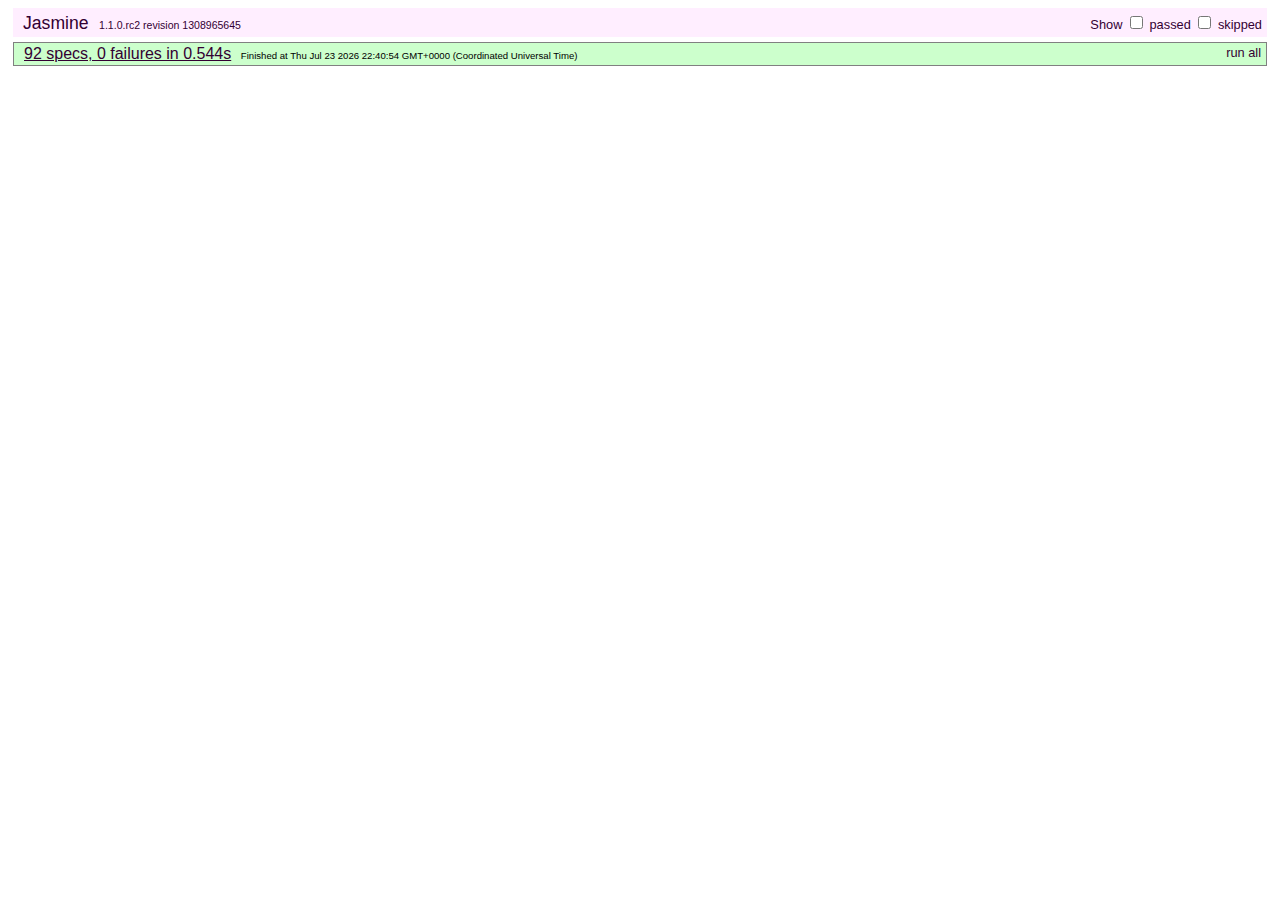
<file: quattro/test/index.html>
<!DOCTYPE HTML PUBLIC "-//W3C//DTD HTML 4.01 Transitional//EN"
  "http://www.w3.org/TR/html4/loose.dtd">
<html>
<head>
	<title>deck.js - Jasmine Test Runner</title>
	<link rel="stylesheet" type="text/css" href="lib/jasmine.css">
	<script type="text/javascript" src="../modernizr.custom.js"></script>
	<script type="text/javascript" src="lib/jasmine.js"></script>
	<script type="text/javascript" src="lib/jasmine-html.js"></script>
	<script src="../jquery-1.7.2.min.js"></script>
	<script type="text/javascript" src="lib/jasmine-jquery.js"></script>

	<!-- include source files here... -->
	<script type="text/javascript" src="../core/deck.core.js"></script>
	<script type="text/javascript" src="../extensions/hash/deck.hash.js"></script>
	<script type="text/javascript" src="../extensions/menu/deck.menu.js"></script>
	<script type="text/javascript" src="../extensions/goto/deck.goto.js"></script>
	<script type="text/javascript" src="../extensions/status/deck.status.js"></script>
	<script type="text/javascript" src="../extensions/navigation/deck.navigation.js"></script>
	<script type="text/javascript" src="../extensions/scale/deck.scale.js"></script>

	<!-- include spec files here... -->
	<script type="text/javascript" src="settings.js"></script>
	<script type="text/javascript" src="spec.core.js"></script>
	<script type="text/javascript" src="spec.menu.js"></script>
	<script type="text/javascript" src="spec.goto.js"></script>
	<script type="text/javascript" src="spec.navigation.js"></script>
	<script type="text/javascript" src="spec.hash.js"></script>
	<script type="text/javascript" src="spec.status.js"></script>
	<script type="text/javascript" src="spec.scale.js"></script>
</head>

<body>
<script type="text/javascript">
	jasmine.getEnv().addReporter(new jasmine.TrivialReporter());
	jasmine.getEnv().execute();
</script>
</body>
</html>
</file>
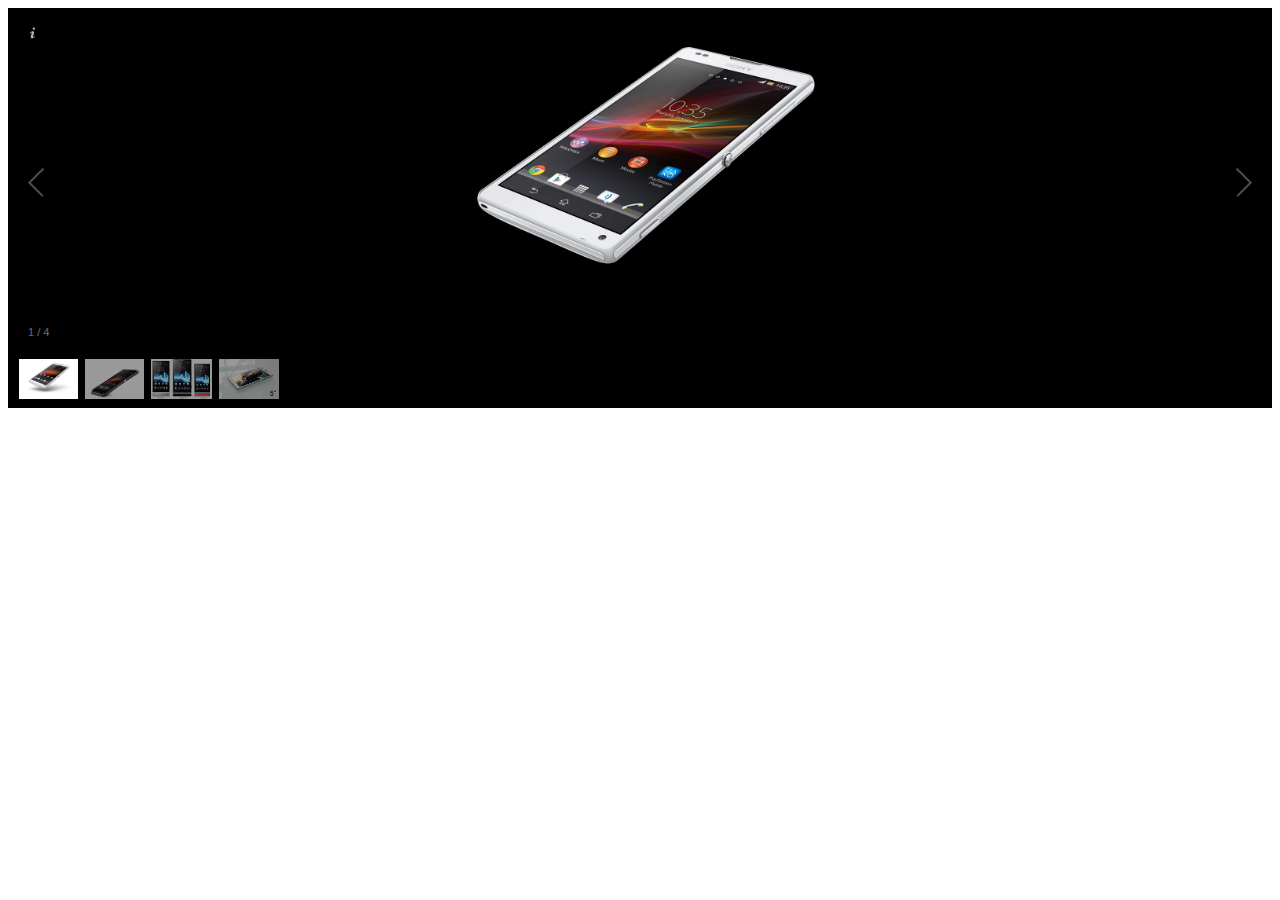
<file: gallery.html>
<!doctype html>
<html>
<head>
<script src="https://ajax.googleapis.com/ajax/libs/jquery/1.7.1/jquery.min.js"></script>
    <script src="javascripts/respond.js"></script>
</head>
<body>
				<script
				
				type="text/javascript" src="javascripts/galleria/galleria-1.2.9.js"></script>
           		<link rel="stylesheet" href="javascripts/galleria/themes/classic/galleria.classic.css" />
           		<style type="text/css">
           			#galleria {
           				height:400px;
           			}
           		</style>
    			<div id="galleria">
    				<a href="gallery/1.png"><img src="gallery/th/1.png" data-big="gallery/1.png" data-title="Xperia 1" data-description="Sony Xperia 1"></a>
    				<a href="gallery/2.png"><img src="gallery/th/2.png" data-big="gallery/2.png" data-title="Xperia 2" data-description="Sony Xperia 2"></a>
    				<a href="gallery/3.png"><img src="gallery/th/3.png" data-big="gallery/3.png" data-title="Xperia 3" data-description="Sony Xperia 3"></a>
    				<a href="gallery/4.jpg"><img src="gallery/th/4.jpg" data-big="gallery/4.jpg" data-title="Xperia 4" data-description="Sony Xperia 4"></a>
    			</div> 
    			
    			<script type="text/javascript">	
           			Galleria.loadTheme('javascripts/galleria/themes/classic/galleria.classic.min.js');
    				Galleria.run('#galleria');
    			</script>
</body>	
</html>
</file>
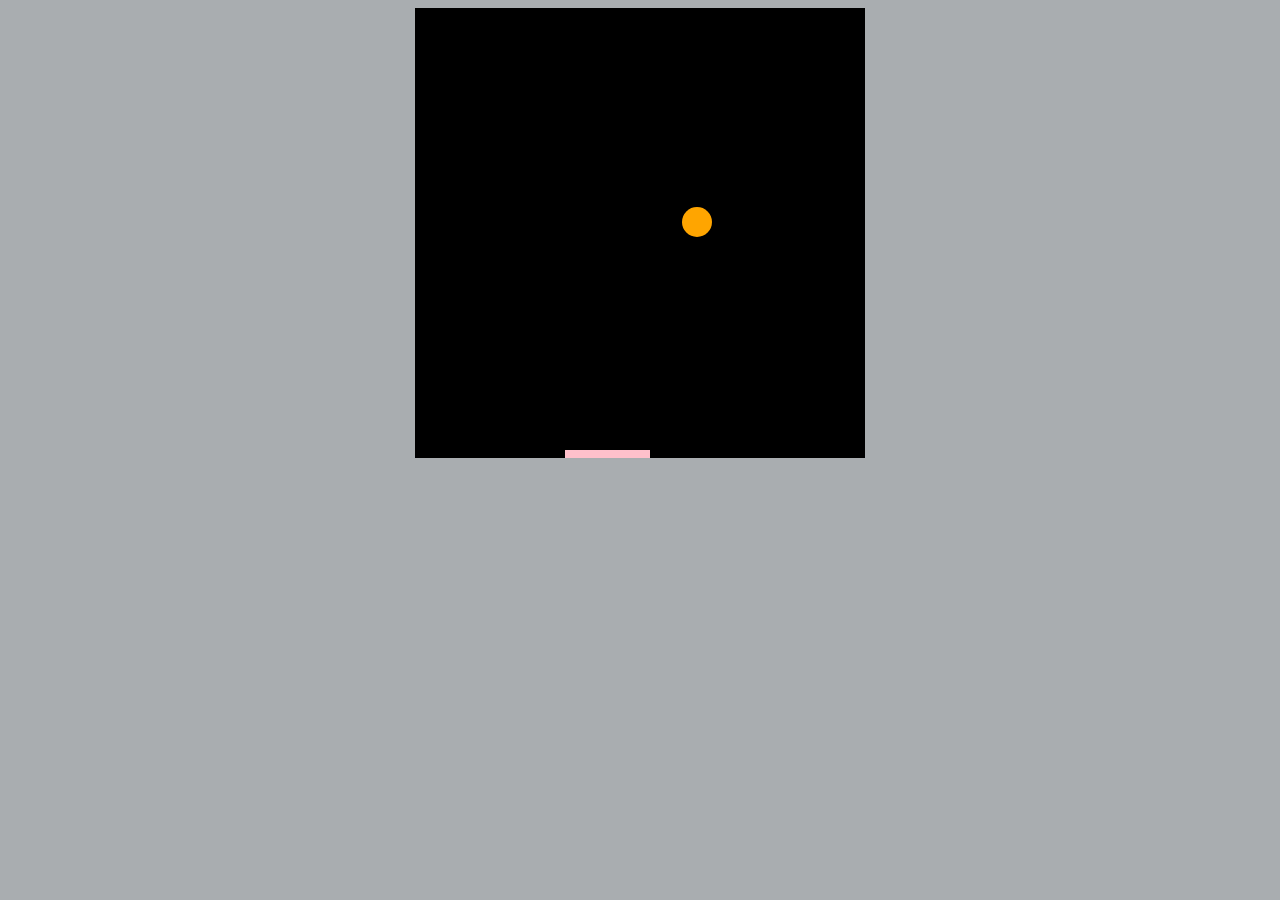
<file: gra.html>
<!DOCTYPE html>
  <head>
  <style>
body {
	background: #a9adb0 no-repeat center top;
	color: #333;
	font-family: Arial, Helvetica, sans-serif;
	font-size: 12px;
}
#center {
margin: 0 auto;
	text-align: center;
	width: 468px;
}
 
#info {
	margin: 0 auto;	
	text-align: center;
}
 
</style>
    <script type="text/javascript">
var ballX = 200;
var ballY = 50;
var ballDX = 2;
var ballDY = 4;
var boardX = 450;
var boardY = 450;
var racquetX= 150;
var racquetH= 8;
var racquetD = boardY - racquetH;
var racquetW = 85;
var canvas;
var ctx;
var gameLoop;
var licznik = 0;
var titleFontSize = "bold 24px Georgia";
var contentFontSize = "normal 12px Arial";
 
      function drawGameCanvas() {

        canvas = document.getElementById("gameBoard");

        if (canvas.getContext) {
          ctx = canvas.getContext("2d");
          gameLoop = setInterval(drawBall, 16);
          window.addEventListener('keydown', whatKey, true);
        }
      }
 
     function drawBall() {
 
        ctx.clearRect(0, 0, boardX, boardY);

        ctx.fillStyle = "black";
        ctx.beginPath();
        ctx.rect(0, 0, boardX, boardY);
        ctx.closePath();
        ctx.fill();

        ctx.fillStyle = "orange";
        ctx.beginPath();
        ctx.arc(ballX, ballY, 15, 0, Math.PI * 2, true);
        ctx.closePath();
        ctx.fill();

        ctx.fillStyle = "pink";
        ctx.beginPath();
        ctx.rect(racquetX, racquetD, racquetW, racquetH);
        ctx.closePath();
        ctx.fill();

        ballX += ballDX;
        ballY += ballDY;

        if (ballX + ballDX > boardX - 15 || ballX + ballDX < 15) ballDX = -ballDX;
        if (ballY + ballDY < 15) ballDY = -ballDY;
        else if (ballY + ballDY > boardY - 15) {
          if (ballX > racquetX && ballX < racquetX + racquetW){
		  ballDY = -ballDY;
		  licznik = licznik +1; 
		  }

          else {
            clearInterval(gameLoop);
 
            ctx.font = titleFontSize;
            ctx.fillStyle = "white";
            ctx.fillText("Przegrana...", 90, 130);
 
            ctx.font = contentFontSize;
            ctx.fillStyle = "white";
            ctx.fillText("Wcisnij F5 aby zagrac ponownie!", 70, 150);
			
			ctx.font = contentFontSize;;
			ctx.fillStyle = "white";
			ctx.fillText("Ilosc odbic:", +90, 170);
			
			ctx.font = titleFontSize;
			ctx.fillStyle = "white";
			ctx.fillText(licznik, 170, 170);
          }
        }
      }
 
 
 
      function whatKey(evt) {
 
        switch (evt.keyCode) {
 
        case 37:
          racquetX = racquetX - 20;
          if (racquetX < 0) racquetX = 0;
          break;
 
 
        case 39:
          racquetX = racquetX + 20;
          if (racquetX > boardX - racquetW) racquetX = boardX - racquetW;
          break;
        }
      }
    </script>
  </head>
 
  <body onLoad="drawGameCanvas()">
  <div id="center">
      <canvas id="gameBoard" width="450" height="450"></canvas>
	  </div>
  </body>
</file>
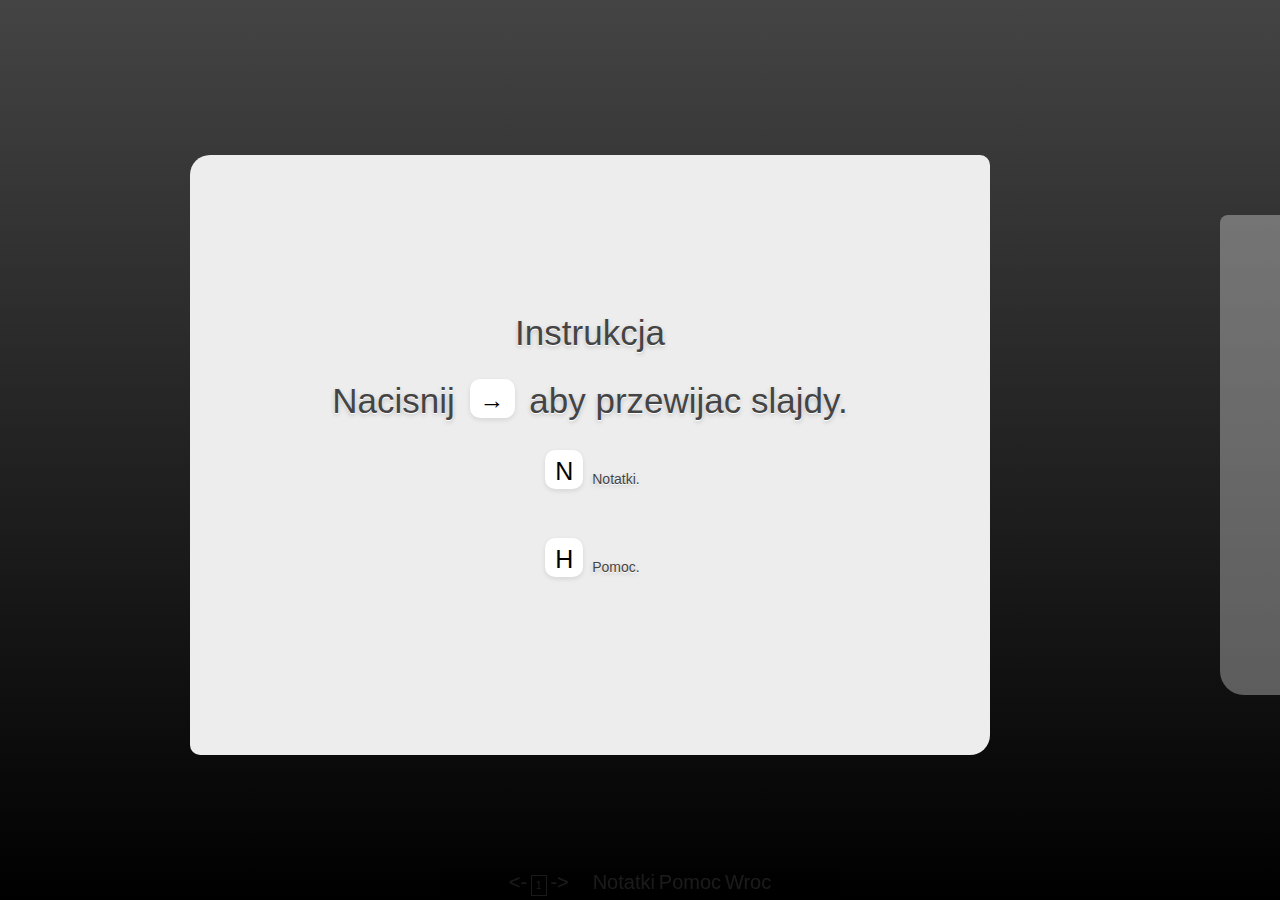
<file: zaliczenie.html>
<!DOCTYPE html>
<html xmlns="http://www.w3.org/1999/xhtml" xml:lang="pl">
<head>
    <meta charset="utf-8" />
    <title>Prezentacja Canvas by KH</title>

    <!-- Linking styles -->
    <link rel="stylesheet" href="css/style.css" type="text/css" media="all" />
</head>
<body>
    <nav id="helpers"><!-- Defining the floating helpers of the page -->
      <button title="Previous" id="nav-prev" class="nav-prev">&lt;-</button> 
      <button title="Jump to slide" id="slide-no">3</button> 
      <button title="Next" id="nav-next" class="nav-next">-&gt;</button>
      <menu>
        <button type="checkbox" data-command="notes" title="View Notes">Notatki</button>
        <button type="checkbox" data-command="help" title="View Help">Pomoc</button>
        <button type="checkbox" data-command="back" title="Back to tutorial">Wroc</button>
      </menu>
    </nav>

    <div class="presentation"><!-- Defining the main presentation -->
      <div id="presentation-counter">Wczytywanie.</div>

      <div class="slides"><!-- Defining slides -->

        <div class="slide" id="slide1"><!-- Defining single slide -->
          <section class="middle">
            <p>Instrukcja</p>
            <p>Nacisnij <span id="left-init-key" class="key">&rarr;</span> aby przewijac slajdy.</p>
			 <ul>
              <li><span class="key">N</span> Notatki.</li>
              <li><span class="key">H</span> Pomoc.</li>
            </ul>
			
          </section>
          <aside class="note"><!-- hidden notes of slide -->
            <section>
              Brak Notatki
            </section>
          </aside> 
        </div>

        <div class="slide" id="slide2">
          
          <section class="middle">
            <hgroup>
              <h2>
                Canvas
              </h2>
            </hgroup>
          </section>
        </div>

        <div class="slide" id="slide3">
          <section class="middle">
            <hgroup>
              <h1>
                HTML5
              </h1>
              <h2>
                Canvas
              </h2>
            </hgroup>
            <p>Czy mozliwe jest stworzenie gry za pomoca jezyka HTML? Wbrew powszechnej opini HTML, dzieki nowoscia zawartym w wersji 5 nie jest juz tylko i wylacznie prostym jezykiem do tworzenia stron www! Od teraz mozesz o wiele wiecej! Jak to mozliwe?</p>
          </section>
        </div>

        <div class="slide" id="slide4">
          <section class="middle">
            <hgroup>
              <h1>
                Canvas
              </h1>
              <h2>
                Czym jest?
              </h2>
            </hgroup>
            <p>Canvas jest elementem HTML5, ktory pozwala nam na dynamiczne, skryptowe renderowanie ksztaltow i obrazow! W praktyce oznacza to, ze mozliwym stalo sie tworzenie dynamicznych dwu- i trojwymiarowych animacji i gier, bez dodatkowych wtyczek w przegladarce!</p>
          </section>
        </div>

        <div class="slide" id="slide5">
          <section class="middle">
            <hgroup>
              <h1>
                Sprawdzmy
              </h1>
              <h2>
                jak zrobic pierwsza gre w HTML5!
              </h2>
            </hgroup>
          </section>
        </div>
		
		        <div class="slide" id="slide6">
          <section class="middle">
            <hgroup>
              <h2>
					Zacznijmy od podstaw!
              </h2>
              <h2>
                Utworz dowolny plik *.html
              </h2>
            </hgroup>
            <p> Dodaj do niego <span class="key"><<!---->!DOCTYPE html> </span>, aby przegladarka wiedziala, ze w tym momencie bedziesz korzystal z HTML w wersji 5 z obsluga CANVAS!  </p>
          </section>
        </div>
		
		<div class="slide" id="slide7">
          <section class="middle">
            <hgroup>
              <h2>
                Dodajmy standardowe pola w pliku html:
              </h2>
            </hgroup>
            <span class="key"><<!---->head> </span> 
			<span class="key"><<!---->/head> </span> <br>
			<span class="key"><<!---->body> </span> 
			<span class="key"><<!---->/body> </span> 
          </section>
        </div>

		<div class="slide" id="slide8">
          <section class="middle">
            <hgroup>
              <h2>
                W HEAD dodajemy znaczniki <span class="key"><<!---->STYLE><<!---->/STYLE></span> wraz z kodem:
              </h2>
            </hgroup>
				<p>body {<br>
					background: #a9adb0 no-repeat center top;<br>
					color: #333;<br>
					font-family: Arial, Helvetica, sans-serif;<br>
					font-size: 12px;}
					</p>
          </section>
        </div>
		
		<div class="slide" id="slide9">
          <section class="middle">

				<p>#center {<br>
				margin: 0 auto;<br>
					text-align: center;<br>
					width: 468px;}<br>
				#info {<br>
					margin: 0 auto;	<br>
					text-align: center;
				}

				</p>
          </section>
        </div>		
			
		<div class="slide" id="slide10">
          <section class="middle">
            <hgroup>
              <h2>
                Czyli ustalenie koloru tla, pozycji tla, oraz rozmiaru i wielkosci czcionki
              </h2>
            </hgroup>

          </section>
        </div>
		
		<div class="slide" id="slide11">
          <section class="middle">
            <hgroup>
              <h2>
                Czas na JavaScripts!
              </h2>
            </hgroup>
					Zaraz po znaczniku <<!---->/style> dodaj znaczniki:
					<span class="key"><<!---->script type="text/javascript"><<!---->/script></span><br>
					Oznacza to, ze w tym momencie bedziesz korzystal z JavaScript. Gdzies w koncu musi znalesc sie cala konstrukcja gry!
          </section>
        </div>
		
		<div class="slide" id="slide12">
          <section class="middle">
            <hgroup>
              <h2>
                A teraz umiescimy tu zmienne:
              </h2>
            </hgroup>
					var ballX = 200; //poczatkowa pozycja pilki na osi X<br>
					var ballY = 50;   //poczatkowa pozycja pilki na osi Y<br>
					var ballDX = 2; //odleglosc zmian polozenia pilki na osi X<br>
					var ballDY = 4; //odleglosc zmian polozenia pilki na osi Y<br>
          </section>
        </div>
		
		<div class="slide" id="slide13">
          <section class="middle">
				var racquetX= 150; //punkt poczatkowy belki<br>
				var racquetH= 8; //wysokosc belki<br>
				var racquetD = boardY - racquetH; //poczatkowa pozycja belki w pionie<br>	
				var racquetW = 85; //szerokosc belki<br>
				//zmienne potrzebne dla globalnego dost�pu<br>
				var canvas;<br>
				var ctx;<br>
				var gameLoop;<br>
          </section>
        </div>
		
		<div class="slide" id="slide14">
          <section class="middle">
			var licznik = 0; //licznik odbic <br>
			var titleFontSize = "bold 24px Georgia"; //czcionka tytulowa<br>
			var contentFontSize = "normal 12px Arial"; // czcionka wewnetrz gry<br>
          </section>
        </div>
		
		<div class="slide" id="slide15">
          <section class="middle">
			   <hgroup>
              <h2>
                Czas na pierwsza funkcje. Funkcja drawGameCanvas bedzie pozwalala nam na globalny dostep do obiektu CANVAS!
              </h2>
            </hgroup>
          </section>
        </div>
      
	  
	 <div class="slide" id="slide16">
          <section class="middle">
     function drawGameCanvas() { <br>
        canvas = document.getElementById("gameBoard");<br>
        if (canvas.getContext) {<br>
          ctx = canvas.getContext("2d");<br>
          gameLoop = setInterval(drawBall, 16);<br>
          window.addEventListener('keydown', whatKey, true);}}
          </section>
        </div>
		
      <div class="slide" id="slide17">
          <section class="middle">
				Ta funkcja sprawdza takze, czy przegladarka obsluguje technologie CANVAS, jezeli tak to definiujemy jej typ jako '2D', natomiast 'gameLoop', czyli interwal odpowiedzialny jest za wywolywanie funkcji 'drawBall'. Bedzie to rysowanie pilki co 16 ms. Na koncu funkcji widzimy kod odpowiedzialny za wywolanie funkcji nasluchujacej klawisze.
          </section>
        </div>
		
		<div class="slide" id="slide18">
          <section class="middle">
		  		<hgroup>
              <h2>
                Teraz narysujmy pilke!
              </h2>
            </hgroup>
				Tworzymy funkcje <span class="key">function drawBall(){}</span> <br>w ktorej umiescimy nastepujacy kod:
          </section>
        </div>
		
		<div class="slide" id="slide19">
          <section class="middle">	
		ctx.clearRect(0, 0, boardX, boardY);// wyczysc okienko z gra<br>
			// wypelnij okienko z gra <br>
				  ctx.fillStyle = "black"; //kolor tla<br>
				  ctx.beginPath(); //otwarcie sciezki <br>
			ctx.rect(0, 0, boardX, boardY); // rysowanie pola gry  <br>
			ctx.closePath(); //zamkniecie sciezki<br>
				  ctx.fill(); //wypelnienie<br>
          </section>
        </div>
		
				<div class="slide" id="slide20">
          <section class="middle">	
				// rysujemy pilke<br>
						ctx.fillStyle = "yellow"; // kolor pilki<br>
						ctx.beginPath();<br>
						ctx.arc(ballX, ballY, 15, 0, Math.PI * 2, true); // rysuj pilke<br>
						ctx.closePath();<br>
						ctx.fill();<br>
				 
          </section>
        </div>
		
		<div class="slide" id="slide21">
          <section class="middle">	
				// rysujemy belke<br>
						ctx.fillStyle = "red";<br>
						ctx.beginPath();<br>
						ctx.rect(racquetX, racquetD, racquetW, racquetH);<br>
						ctx.closePath();<br>
						ctx.fill();<br>
          </section>
        </div>
		
				<div class="slide" id="slide22">
          <section class="middle">
		//zmiana pozycji pilki <br>		  
		ballX += ballDX;<br>
        ballY += ballDY;<br>
		//Odbicie pilki od krawedzi lewej i prawej<br>
        if (ballX + ballDX > boardX - 15 || ballX + ballDX < 15) ballDX = -ballDX;<br>
          </section>
        </div>
		
		<div class="slide" id="slide23">
          <section class="middle">
		
					if (ballY + ballDY < 15) ballDY = -ballDY;// Odbicie pilki od gory okna<br>
			// Gdy pilka uderza o dolna krawedz, sprawdz czy dotknela belki<br>
					else if (ballY + ballDY > boardY - 15) {<br>
			// gdy dotknela belki, odbij ja<br>
					  if (ballX > racquetX && ballX < racquetX + racquetW){<br>
				ballDY = -ballDY;<br>
				licznik = licznik +1;<br>
          </section>
        </div>
		
		<div class="slide" id="slide24">
          <section class="middle">
		// inaczej zakoncz gre <br>
		else {<br>
		clearInterval(gameLoop); <br>
		ctx.font = titleFontSize;   <br>
		ctx.fillStyle = "white";    <br>
        ctx.fillText("Przegrana...", 90, 130);<br>
        ctx.font = contentFontSize;<br>
          </section>
        </div>
		
		<div class="slide" id="slide25">
          <section class="middle">
        ctx.fillStyle = "white";  <br>
		ctx.fillText("Wcisnij F5 aby zagrac ponownie!", 70, 150);<br>
		ctx.font = contentFontSize;;ctx.fillStyle = "white";ctx.fillText("Ilosc odbic:", +90, 170);<br>
		ctx.font = titleFontSize;ctx.fillStyle = "white";ctx.fillText(licznik, 170, 170);}}}
          </section>
        </div>
		
		<div class="slide" id="slide26">
          <section class="middle">
		  		<hgroup>
              <h2>
                Ale jaki klawisz zostal nacisniety?<br> Skad gra o tym ma wiedziec?
              </h2>
            </hgroup>
			<p> Z pomoca przychodzi nam funkcja <span class="key">whatKey</span>!
          </section>
        </div>

	  	<div class="slide" id="slide27">
          <section class="middle">
		  		<hgroup>
              <h2>
               function whatKey(evt){}
              </h2>
            </hgroup>
			<p> 'evt' oznacza rozszerzenie funcji o klase event,<br> ktora umozliwia przechwytywanie zdarzen!
          </section>
        </div>
		
		<div class="slide" id="slide28">
          <section class="middle">
		   switch (evt.keyCode) { // odczytanie kodu przycisku <br>
		   case 37: // kod strzalki 'lewo'  <br>
		   racquetX = racquetX - 20; //przesuniecie belki w lewo o 20 pixeli<br>
		   // Jesli belka jest przy brzegu - przerwij<br>
		   if (racquetX < 0) racquetX = 0; <br>
		   break;<br>
          </section>
        </div>
		
		<div class="slide" id="slide29">
          <section class="middle">
			case 39: // kod strzalki 'prawo'<br> 
          racquetX = racquetX + 20; //przesuniecie belki w prawo o 20 pixeli  <br>
		  // Jesli belka jest przy brzegu - przerwij<br>
          if (racquetX > boardX - racquetW) racquetX = boardX - racquetW;<br>
          break;}}<br>
          </section>
        </div>
		
		<div class="slide" id="slide30">
          <section class="middle">
		  	<hgroup>
              <h2>
               Konczymy juz edycje w znacznikach:
              </h2>
            </hgroup>
			<span class="key">Script</span> oraz <span class="key">Head</span>!<br>
			Przejdzmy teraz do znacznika <span class="key">Body</span>
          </section>
        </div>
		
				<div class="slide" id="slide31">
          <section class="middle">

			Edytujemy znacznik <span class="key"><<!---->body></span> aby wygladal tak:<br>
			<span class="key"><<!---->body onLoad="drawGameCanvas()"></span> <br>
			I dodajemy reszte kodu:<br>
			<<!---->div id="center"><br>
			 <<!---->canvas id="gameBoard" width="450" height="450"><<!---->/canvas>  <<!---->/div><br>
			<<!---->/body><br>
          </section>
        </div>
		
		<div class="slide" id="slide32">
          <section class="middle">
		  	<hgroup>
              <h2>
              Gratuluje! Wlasnie zrobiles swoja pierwsza gre przy uzyciu HTML5! Link do mojej gry znajdziesz na koncu prezentacji.
              </h2>
            </hgroup>
          </section>
        </div>
		
		<div class="slide" id="slide33">
          <section class="middle">
		  	<hgroup>
              <h2>
              Spodobalo Ci sie?
              </h2>
            </hgroup>
			<p>Jesli tak, powinienes zainteresowac sie PlayCanvas!</p>
          </section>
        </div>
		
		<div class="slide" id="slide34">
          <section class="middle">
		  	<hgroup>
              <h2>
              PlayCanvas
              </h2>
            </hgroup>
			<p>To zestaw narzedzi to tworzenia gier w HTML5, tworzony przez Dave'a Evansa, ktory odpowiada za wirtualny swiat PlayStation Home na konsoli PS3 firmy Sony, a takze Willa Eastcotta piastujacego niegdys stanowisko dyrektora technicznego w Activision.</p>
          </section>
        </div>
		
		<div class="slide" id="slide35">
          <section class="middle">
			<p>Dzieki PlayCanvas mozna stwierdzic ze HTML5 nie jest juz tylko zwyklym, prostym jezykiem do tworzenia stron internetowych, ale dynamicznie rozwijajacym sie projektem ktory moze przyniesc wiele innowacyjnych rozwiazan!<br>

Sprawdz pokazy DEMO na stronie PlayCanvas i przekonaj sie sam o mozliwosciach HTML5!</p>
          </section>
        </div>
		
		<div class="slide" id="slide36">
          <section class="middle">
		  		  	<hgroup>
              <h2>
              Dziekuje za uwage,<br>
			  Karol Hinz
              </h2>
            </hgroup>
			<p><a href="gra.html">Kliknij tutaj, aby zobaczyc gre z prezentacji</a></p>
			<p><a href="http://playcanvas.com/demos/">Kliknij tutaj, aby zobaczyc DEMO PlayCanvas</a></p>
          </section>
        </div>
		
	  
	  
	  </div>
      <div id="hidden-note" class="invisible" style="display: none;">
      </div> <!-- hidden note -->

      <aside id="help" class="sidebar invisible" style="display: hidden;"><!-- Defining sidebar help -->
        <table>
          <caption>Pomoc</caption>
            <tr>
              <th>Kolejny/poprzedni slajd</th>
              <td>&larr;&nbsp;&rarr;</td>
            </tr>
            <tr>
              <th>Naprzod</th>
              <td>spacebar</td>
            </tr>
            <tr>
              <th>Notatki</th>
              <td>N</td>
            </tr>
            <tr>
              <th>Pomoc</th>
              <td>H</td>
            </tr>
        </table>
      </aside>

    </div>

    <script type="text/javascript" src="js/script.js"></script>
</body>
</html>
</file>
<file: quattro/test/lib/jasmine.css>
body {
  font-family: "Helvetica Neue Light", "Lucida Grande", "Calibri", "Arial", sans-serif;
}


.jasmine_reporter a:visited, .jasmine_reporter a {
  color: #303; 
}

.jasmine_reporter a:hover, .jasmine_reporter a:active {
  color: blue; 
}

.run_spec {
  float:right;
  padding-right: 5px;
  font-size: .8em;
  text-decoration: none;
}

.jasmine_reporter {
  margin: 0 5px;
}

.banner {
  color: #303;
  background-color: #fef;
  padding: 5px;
}

.logo {
  float: left;
  font-size: 1.1em;
  padding-left: 5px;
}

.logo .version {
  font-size: .6em;
  padding-left: 1em;
}

.runner.running {
  background-color: yellow;
}


.options {
  text-align: right;
  font-size: .8em;
}




.suite {
  border: 1px outset gray;
  margin: 5px 0;
  padding-left: 1em;
}

.suite .suite {
  margin: 5px; 
}

.suite.passed {
  background-color: #dfd;
}

.suite.failed {
  background-color: #fdd;
}

.spec {
  margin: 5px;
  padding-left: 1em;
  clear: both;
}

.spec.failed, .spec.passed, .spec.skipped {
  padding-bottom: 5px;
  border: 1px solid gray;
}

.spec.failed {
  background-color: #fbb;
  border-color: red;
}

.spec.passed {
  background-color: #bfb;
  border-color: green;
}

.spec.skipped {
  background-color: #bbb;
}

.messages {
  border-left: 1px dashed gray;
  padding-left: 1em;
  padding-right: 1em;
}

.passed {
  background-color: #cfc;
  display: none;
}

.failed {
  background-color: #fbb;
}

.skipped {
  color: #777;
  background-color: #eee;
  display: none;
}


/*.resultMessage {*/
  /*white-space: pre;*/
/*}*/

.resultMessage span.result {
  display: block;
  line-height: 2em;
  color: black;
}

.resultMessage .mismatch {
  color: black;
}

.stackTrace {
  white-space: pre;
  font-size: .8em;
  margin-left: 10px;
  max-height: 5em;
  overflow: auto;
  border: 1px inset red;
  padding: 1em;
  background: #eef;
}

.finished-at {
  padding-left: 1em;
  font-size: .6em;
}

.show-passed .passed,
.show-skipped .skipped {
  display: block;
}


#jasmine_content {
  position:fixed;
  right: 100%;
}

.runner {
  border: 1px solid gray;
  display: block;
  margin: 5px 0;
  padding: 2px 0 2px 10px;
}
</file>
<file: javascripts/galleria/themes/classic/galleria.classic.css>
/* Galleria Classic Theme 2012-08-07 | https://raw.github.com/aino/galleria/master/LICENSE | (c) Aino */

#galleria-loader{height:1px!important}

.galleria-container {
    position: relative;
    overflow: hidden;
    background: #000;
}
.galleria-container img {
    -moz-user-select: none;
    -webkit-user-select: none;
    -o-user-select: none;
}
.galleria-stage {
    position: absolute;
    top: 10px;
    bottom: 60px;
    left: 10px;
    right: 10px;
    overflow:hidden;
}
.galleria-thumbnails-container {
    height: 50px;
    bottom: 0;
    position: absolute;
    left: 10px;
    right: 10px;
    z-index: 2;
}
.galleria-carousel .galleria-thumbnails-list {
    margin-left: 30px;
    margin-right: 30px;
}
.galleria-thumbnails .galleria-image {
    height: 40px;
    width: 60px;
    background: #000;
    margin: 0 5px 0 0;
    border: 1px solid #000;
    float: left;
    cursor: pointer;
}
.galleria-counter {
    position: absolute;
    bottom: 10px;
    left: 10px;
    text-align: right;
    color: #fff;
    font: normal 11px/1 arial,sans-serif;
    z-index: 1;
}
.galleria-loader {
    background: #000;
    width: 20px;
    height: 20px;
    position: absolute;
    top: 10px;
    right: 10px;
    z-index: 2;
    display: none;
    background: url(classic-loader.gif) no-repeat 2px 2px;
}
.galleria-info {
    width: 50%;
    top: 15px;
    left: 15px;
    z-index: 2;
    position: absolute;
}
.galleria-info-text {
    background-color: #000;
    padding: 12px;
    display: none;
    /* IE7 */ zoom:1;
}
.galleria-info-title {
    font: bold 12px/1.1 arial,sans-serif;
    margin: 0;
    color: #fff;
    margin-bottom: 7px;
}
.galleria-info-description {
    font: italic 12px/1.4 georgia,serif;
    margin: 0;
    color: #bbb;
}
.galleria-info-close {
    width: 9px;
    height: 9px;
    position: absolute;
    top: 5px;
    right: 5px;
    background-position: -753px -11px;
    opacity: .5;
    filter: alpha(opacity=50);
    cursor: pointer;
    display: none;
}
.notouch .galleria-info-close:hover{
    opacity:1;
    filter: alpha(opacity=100);
}
.touch .galleria-info-close:active{
    opacity:1;
    filter: alpha(opacity=100);
}
.galleria-info-link {
    background-position: -669px -5px;
    opacity: .7;
    filter: alpha(opacity=70);
    position: absolute;
    width: 20px;
    height: 20px;
    cursor: pointer;
    background-color: #000;
}
.notouch .galleria-info-link:hover {
    opacity: 1;
    filter: alpha(opacity=100);
}
.touch .galleria-info-link:active {
    opacity: 1;
    filter: alpha(opacity=100);
}
.galleria-image-nav {
    position: absolute;
    top: 50%;
    margin-top: -62px;
    width: 100%;
    height: 62px;
    left: 0;
}
.galleria-image-nav-left,
.galleria-image-nav-right {
    opacity: .3;
    filter: alpha(opacity=30);
    cursor: pointer;
    width: 62px;
    height: 124px;
    position: absolute;
    left: 10px;
    z-index: 2;
    background-position: 0 46px;
}
.galleria-image-nav-right {
    left: auto;
    right: 10px;
    background-position: -254px 46px;
    z-index: 2;
}
.notouch .galleria-image-nav-left:hover,
.notouch .galleria-image-nav-right:hover {
    opacity: 1;
    filter: alpha(opacity=100);
}
.touch .galleria-image-nav-left:active,
.touch .galleria-image-nav-right:active {
    opacity: 1;
    filter: alpha(opacity=100);
}
.galleria-thumb-nav-left,
.galleria-thumb-nav-right {
    cursor: pointer;
    display: none;
    background-position: -495px 5px;
    position: absolute;
    left: 0;
    top: 0;
    height: 40px;
    width: 23px;
    z-index: 3;
    opacity: .8;
    filter: alpha(opacity=80);
}
.galleria-thumb-nav-right {
    background-position: -578px 5px;
    border-right: none;
    right: 0;
    left: auto;
}
.galleria-thumbnails-container .disabled {
    opacity: .2;
    filter: alpha(opacity=20);
    cursor: default;
}
.notouch .galleria-thumb-nav-left:hover,
.notouch .galleria-thumb-nav-right:hover {
    opacity: 1;
    filter: alpha(opacity=100);
    background-color: #111;
}
.touch .galleria-thumb-nav-left:active,
.touch .galleria-thumb-nav-right:active {
    opacity: 1;
    filter: alpha(opacity=100);
    background-color: #111;
}
.notouch .galleria-thumbnails-container .disabled:hover {
    opacity: .2;
    filter: alpha(opacity=20);
    background-color: transparent;
}

.galleria-carousel .galleria-thumb-nav-left,
.galleria-carousel .galleria-thumb-nav-right {
    display: block;
}
.galleria-thumb-nav-left,
.galleria-thumb-nav-right,
.galleria-info-link,
.galleria-info-close,
.galleria-image-nav-left,
.galleria-image-nav-right {
    background-image: url(classic-map.png);
    background-repeat: no-repeat;
}
</file>
<file: css/style.css>
body {
  font: 16px Verdana, sans-serif;
  padding: 0;
  margin: 0;
  width: 100%;
  height: 100%;
  position: absolute;
  left: 0px; top: 0px;
  -webkit-font-smoothing: antialiased;
}

.presentation {
  position: absolute;
  height: 100%;
  width: 100%;
  left: 0px;
  top: 0px;
  display: block;
  overflow: hidden;
  background: #000;
  background: -webkit-gradient(linear, left top, left bottom, from(#444), to(black));
  background: -moz-linear-gradient(top, #444, black);
}

.slides {
  width: 100%;
  height: 100%;
  left: 0;
  top: 0;
  position: absolute;
  display: none;
  -webkit-transition: -webkit-transform 1.5s ease-in-out;
  -moz-transition: -moz-transform 1.5s ease-in-out;
  -o-transition: -o-transform 1.5s ease-in-out;
  transition: transform 1.5s ease-in-out;
}

.slide {
  display: none;
  position: absolute;
  overflow: hidden;
  width: 800px;
  height: 600px;
  left: 50%;
  top: 50%;
  margin-top: -295px;
  background-color: #ededed;
  border-radius: 10px;
  -moz-border-radius: 10px;
  opacity: 0.35;

  -webkit-transform: scale(0.8) translateZ(0);
  -moz-transform: scale(0.8);
  -o-transform: scale(0.8);

  -webkit-transition-property: margin, -webkit-transform, opacity;
  -webkit-transition-duration: 0.3s, 0.3s, 0.3s;
  -webkit-transition-timing-function: ease-in-out;

  -moz-transition-property: margin, -moz-transform, opacity;
  -moz-transition-duration: 0.3s, 0.3s, 0.3s;
  -moz-transition-timing-function: ease-in-out;

  -o-transition-property: margin, -moz-transform, opacity;
  -o-transition-duration: 0.3s, 0.3s, 0.3s;
  -o-transition-timing-function: ease-in-out;
}

.slide:nth-child(even) {
  border-radius: 10px 30px 10px 30px;
  -moz-border-radius: 10px 20px 10px 20px;
}

.slide:nth-child(odd) {
  border-radius: 20px 10px 20px 10px;
  -moz-border-radius: 20px 10px 20px 10px;
}

.slide p, .slide textarea {
  font-size: 20px;
}

.slide .counter {
  color: #999999;
  position: absolute;
  left: 20px;
  bottom: 20px;
  display: block;
  font-size: 12px;
  width: 100%;
}

.slide:not(.transitionSlide) .counter:after {
  content: '';
  width: 32px;
  height: 32px;
  background-repeat: no-repeat;
  background-position: right bottom;
  position: absolute;
  bottom: 0;
  right: 45px;
  opacity: 0.25;
}

.slide.title > .counter,
.slide.segue > .counter,
.slide.mainTitle > .counter {
  display: none;
}

.slide.transitionSlide h2 {
  font-size: 40px;
  margin: 0;
  line-height: 10px;
}
.slide.transitionSlide p {
  margin: 0;
}

.slide.transitionSlide img {
  opacity: 0.25;
  width: 64px;
  height: 64px;
}

.slide.far-past {
  display: block;
  margin-left: -2400px;
}

.slide.past {
  visibility: visible;
  display: block;
  margin-left: -1400px;
}

.slide.current {
  visibility: visible;
  display: block;
  margin-left: -450px;
  -webkit-transform: scale(1.0);
  -moz-transform: scale(1.0);
  -o-transform: scale(1.0);
  opacity: 1.0;
}

.slide.future {
  visibility: visible;
  display: block;
  margin-left: 500px;
}

.slide.far-future {
  display: block;
  margin-left: 1500px;
}

header {
  font-weight: normal;
  text-shadow: rgba(0, 0, 0, 0.2) 0 2px 5px;
  position: absolute;
  left: 30px;
  top: 25px;
  margin: 0;
  padding: 0;
  font-size: 50px;
}

h1 {
  font-size: 100%;
  display: inline;
  font-weight: normal;
  padding: 0;
  margin: 0;
}

h2 {
  color: black;
  font-size: 20px;
  padding: 0;
  margin: 15px 0 5px 0;
}
      
section, footer {
  font-weight: normal;
  color: #444;
  text-shadow: white 0px 1px 0px, rgba(0, 0, 0, 0.2) 0 2px 5px;
  margin: 100px 30px 0;
  display: block;
  overflow: hidden;
}

footer {
  font-size: 12px;
  margin: 20px 0 0 30px;
}

a {
  color: inherit;
  display: inline-block;
  text-decoration: none;
  line-height: 110%;
  border-bottom: 2px solid #444;
}

li {
  list-style: none;
  padding: 10px 0;
}

button {
  font-size: 20px;
}

section.middle {
  line-height: 68px;
  text-align: center;
  display: table-cell;
  vertical-align: middle;
  height: 600px;
  width: 800px;
}

.key {
  color: black;
  display: inline-block;
  padding: 6px 10px 3px 10px;
  font-size: 25px;
  line-height: 30px;
  text-shadow: none;
  letter-spacing: 0;
  bottom: 10px;
  position: relative;
  -moz-border-radius: 10px;
  -khtml-border-radius: 10px;
  -webkit-border-radius: 10px;
  border-radius: 10px;
  background: white;
  box-shadow: rgba(0, 0, 0, 0.1) 0 2px 5px;
  -webkit-box-shadow: rgba(0, 0, 0, 0.1) 0 2px 5px;
  -moz-box-shadow: rgba(0, 0, 0, 0.1) 0 2px 5px;
  -o-box-shadow: rgba(0, 0, 0, 0.1) 0 2px 5px;
}

:not(header) > .key {
  margin: 0 5px;
  bottom: 4px;
}

#presentation-counter {
  color: #fff;
  font: 100px 'Yanone Kaffeesatz';
  letter-spacing: 1px;
  position: relative;
  top: 40%;
  width: 100%;
  text-align: center;
}

#hidden-note {
  position:absolute;
  left: 0;
  top: 80%;
  width: 100%;
  height: 20%;
  z-index: 8;
  opacity: 0.75;
  background-color: white;
  overflow: auto;
  padding: 2px 20px;
  -webkit-transition: top 0.5s ease-in-out;
  -moz-transition: top 0.5s ease-in-out;
  -o-transition: top 0.5s ease-in-out;
  transition: top 0.5s ease-in-out;
}
#hidden-note.invisible {
  top: 101%;
}

.slide .note {
    display:none;
}

.sidebar {

  background-color: #F3F3F3;
  border-right: 5px solid #987;

  z-index: 999;
  box-sizing: border-box;
  height: 100%;
  overflow: hidden;
  top: 0;
  position: absolute;
  display: block;
  margin: 0;
  padding: 10px 16px;
  overflow: auto;
  -webkit-transition: margin 0.2s ease-in-out;
  -moz-transition: margin 0.2s ease-in-out;
  -o-transition: margin 0.2s ease-in-out;
  transition: margin 0.2s ease-in-out;
}
.sidebar.invisible {
  margin-left: -400px;
}
.sidebar table {
  border-collapse: collapse;
}
.sidebar caption {
  text-shadow: rgba(0, 0, 0, 0.2) 0 2px 5px;
  font-size: 24px;
  font-weight: bold;
  line-height: 55px;
}
.sidebar tr {
  margin: 2px 0;
  border-bottom: 1px solid #CCC;
}
.sidebar th{
  text-align: left;
  max-width: 300px;
}
.sidebar td {
  text-align: right;
  padding-left: 20px;
  padding-right: 5px;
}

nav#helpers {
  border-top-left-radius: 5px;
  border-top-right-radius: 5px;
  text-align: center;
  position: fixed;
  bottom: 0;
  z-index: 10;
  left: 50%;
  margin-left: -200px;
  width: 400px;
  background-color: black;
  opacity: 0.1;
}
nav#helpers:hover {
  opacity: 0.5;
}
nav#helpers button {
  background: none;
  border: none;
  color: white;
  cursor: pointer;
}
.toc {
  font-size: 10px;
  position: relative;
  top: -3px;
}
nav#helpers button#slide-no {
  font-size: 10px;
  border: 1px solid white;
  padding: 4px;
  margin-bottom: 4px;
}
#nav-next {
  margin-right: 20px;
}
menu {
  display: inline;
}

/* custom slides */
#slide1 p {
  font-size: 35px;
}
#slide2 li, #slide2 p {
  font-size: 32px;
}
#slide2 .key {
  bottom: 2px;
}
#slide3 h1, #slide3 h2,
#slide4 h1, #slide4 h2,
#slide5 h1, #slide5 h2 {
  color: black;
}
#slide3 h1,
#slide4 h1,
#slide5 h1 {
  letter-spacing: -2px;
  font-size: 96px;
}
#slide3 h2,
#slide4 h2,
#slide5 h2 {
  margin-top: -5px;
  font-size: 40px;
  letter-spacing: -1px;
}

body {
  font: 16px Verdana, sans-serif;
  padding: 0;
  margin: 0;
  width: 100%;
  height: 100%;
  position: absolute;
  left: 0px; top: 0px;
  -webkit-font-smoothing: antialiased;
}

.presentation {
  position: absolute;
  height: 100%;
  width: 100%;
  left: 0px;
  top: 0px;
  display: block;
  overflow: hidden;
  background: #000;
  background: -webkit-gradient(linear, left top, left bottom, from(#444), to(black));
  background: -moz-linear-gradient(top, #444, black);
}

.slides {
  width: 100%;
  height: 100%;
  left: 0;
  top: 0;
  position: absolute;
  display: none;
  -webkit-transition: -webkit-transform 1.5s ease-in-out;
  -moz-transition: -moz-transform 1.5s ease-in-out;
  -o-transition: -o-transform 1.5s ease-in-out;
  transition: transform 1.5s ease-in-out;
}

.slide {
  display: none;
  position: absolute;
  overflow: hidden;
  width: 800px;
  height: 600px;
  left: 50%;
  top: 50%;
  margin-top: -295px;
  background-color: #ededed;
  border-radius: 10px;
  -moz-border-radius: 10px;
  opacity: 0.35;

  -webkit-transform: scale(0.8) translateZ(0);
  -moz-transform: scale(0.8);
  -o-transform: scale(0.8);

  -webkit-transition-property: margin, -webkit-transform, opacity;
  -webkit-transition-duration: 0.3s, 0.3s, 0.3s;
  -webkit-transition-timing-function: ease-in-out;

  -moz-transition-property: margin, -moz-transform, opacity;
  -moz-transition-duration: 0.3s, 0.3s, 0.3s;
  -moz-transition-timing-function: ease-in-out;

  -o-transition-property: margin, -moz-transform, opacity;
  -o-transition-duration: 0.3s, 0.3s, 0.3s;
  -o-transition-timing-function: ease-in-out;
}

.slide:nth-child(even) {
  border-radius: 10px 30px 10px 30px;
  -moz-border-radius: 10px 20px 10px 20px;
}

.slide:nth-child(odd) {
  border-radius: 20px 10px 20px 10px;
  -moz-border-radius: 20px 10px 20px 10px;
}

.slide p, .slide textarea {
  font-size: 20px;
}

.slide .counter {
  color: #999999;
  position: absolute;
  left: 20px;
  bottom: 20px;
  display: block;
  font-size: 12px;
  width: 100%;
}

.slide:not(.transitionSlide) .counter:after {
  content: '';
  width: 32px;
  height: 32px;
  background-repeat: no-repeat;
  background-position: right bottom;
  position: absolute;
  bottom: 0;
  right: 45px;
  opacity: 0.25;
}

.slide.title > .counter,
.slide.segue > .counter,
.slide.mainTitle > .counter {
  display: none;
}

.slide.transitionSlide h2 {
  font-size: 40px;
  margin: 0;
  line-height: 10px;
}
.slide.transitionSlide p {
  margin: 0;
}

.slide.transitionSlide img {
  opacity: 0.25;
  width: 64px;
  height: 64px;
}

.slide.far-past {
  display: block;
  margin-left: -2400px;
}

.slide.past {
  visibility: visible;
  display: block;
  margin-left: -1400px;
}

.slide.current {
  visibility: visible;
  display: block;
  margin-left: -450px;
  -webkit-transform: scale(1.0);
  -moz-transform: scale(1.0);
  -o-transform: scale(1.0);
  opacity: 1.0;
}

.slide.future {
  visibility: visible;
  display: block;
  margin-left: 500px;
}

.slide.far-future {
  display: block;
  margin-left: 1500px;
}

header {
  font-weight: normal;
  text-shadow: rgba(0, 0, 0, 0.2) 0 2px 5px;
  position: absolute;
  left: 30px;
  top: 25px;
  margin: 0;
  padding: 0;
  font-size: 50px;
}

h1 {
  font-size: 100%;
  display: inline;
  font-weight: normal;
  padding: 0;
  margin: 0;
}

h2 {
  color: black;
  font-size: 20px;
  padding: 0;
  margin: 15px 0 5px 0;
}
      
section, footer {
  font-weight: normal;
  color: #444;
  text-shadow: white 0px 1px 0px, rgba(0, 0, 0, 0.2) 0 2px 5px;
  margin: 100px 30px 0;
  display: block;
  overflow: hidden;
}

footer {
  font-size: 12px;
  margin: 20px 0 0 30px;
}

a {
  color: inherit;
  display: inline-block;
  text-decoration: none;
  line-height: 110%;
  border-bottom: 2px solid #444;
}

li {
  list-style: none;
  padding: 10px 0;
}

button {
  font-size: 20px;
}

section.middle {
  line-height: 68px;
  text-align: center;
  display: table-cell;
  vertical-align: middle;
  height: 600px;
  width: 800px;
}

.key {
  color: black;
  display: inline-block;
  padding: 6px 10px 3px 10px;
  font-size: 25px;
  line-height: 30px;
  text-shadow: none;
  letter-spacing: 0;
  bottom: 10px;
  position: relative;
  -moz-border-radius: 10px;
  -khtml-border-radius: 10px;
  -webkit-border-radius: 10px;
  border-radius: 10px;
  background: white;
  box-shadow: rgba(0, 0, 0, 0.1) 0 2px 5px;
  -webkit-box-shadow: rgba(0, 0, 0, 0.1) 0 2px 5px;
  -moz-box-shadow: rgba(0, 0, 0, 0.1) 0 2px 5px;
  -o-box-shadow: rgba(0, 0, 0, 0.1) 0 2px 5px;
}

:not(header) > .key {
  margin: 0 5px;
  bottom: 4px;
}

#presentation-counter {
  color: #fff;
  font: 100px 'Yanone Kaffeesatz';
  letter-spacing: 1px;
  position: relative;
  top: 40%;
  width: 100%;
  text-align: center;
}

#hidden-note {
  position:absolute;
  left: 0;
  top: 80%;
  width: 100%;
  height: 20%;
  z-index: 8;
  opacity: 0.75;
  background-color: white;
  overflow: auto;
  padding: 2px 20px;
  -webkit-transition: top 0.5s ease-in-out;
  -moz-transition: top 0.5s ease-in-out;
  -o-transition: top 0.5s ease-in-out;
  transition: top 0.5s ease-in-out;
}
#hidden-note.invisible {
  top: 101%;
}

.slide .note {
    display:none;
}

.sidebar {

  background-color: #F3F3F3;
  border-right: 5px solid #987;

  z-index: 999;
  box-sizing: border-box;
  height: 100%;
  overflow: hidden;
  top: 0;
  position: absolute;
  display: block;
  margin: 0;
  padding: 10px 16px;
  overflow: auto;
  -webkit-transition: margin 0.2s ease-in-out;
  -moz-transition: margin 0.2s ease-in-out;
  -o-transition: margin 0.2s ease-in-out;
  transition: margin 0.2s ease-in-out;
}
.sidebar.invisible {
  margin-left: -400px;
}
.sidebar table {
  border-collapse: collapse;
}
.sidebar caption {
  text-shadow: rgba(0, 0, 0, 0.2) 0 2px 5px;
  font-size: 24px;
  font-weight: bold;
  line-height: 55px;
}
.sidebar tr {
  margin: 2px 0;
  border-bottom: 1px solid #CCC;
}
.sidebar th{
  text-align: left;
  max-width: 300px;
}
.sidebar td {
  text-align: right;
  padding-left: 20px;
  padding-right: 5px;
}

nav#helpers {
  border-top-left-radius: 5px;
  border-top-right-radius: 5px;
  text-align: center;
  position: fixed;
  bottom: 0;
  z-index: 10;
  left: 50%;
  margin-left: -200px;
  width: 400px;
  background-color: black;
  opacity: 0.1;
}
nav#helpers:hover {
  opacity: 0.5;
}
nav#helpers button {
  background: none;
  border: none;
  color: white;
  cursor: pointer;
}
.toc {
  font-size: 10px;
  position: relative;
  top: -3px;
}
nav#helpers button#slide-no {
  font-size: 10px;
  border: 1px solid white;
  padding: 4px;
  margin-bottom: 4px;
}
#nav-next {
  margin-right: 20px;
}
menu {
  display: inline;
}

/* custom slides */
#slide1 p {
  font-size: 35px;
}
#slide2 li, #slide2 p {
  font-size: 32px;
}
#slide2 .key {
  bottom: 2px;
}
#slide3 h1, #slide3 h2,
#slide4 h1, #slide4 h2,
#slide5 h1, #slide5 h2 {
  color: black;
}
#slide3 h1,
#slide4 h1,
#slide5 h1 {
  letter-spacing: -2px;
  font-size: 96px;
}
#slide3 h2,
#slide4 h2,
#slide5 h2 {
  margin-top: -5px;
  font-size: 40px;
  letter-spacing: -1px;
}

* { padding: 0; margin: 0; }
img {border:0;}

html, body {background:#FFF;font:14px/24px Arial, Helvetica, sans-serif;color:#232323;height:100%;width:100%;margin:0;}

#wrapper{margin:0 auto;height:auto;margin-top:20px;}
#header{height:auto;margin-bottom:20px;}
#side{height:auto;margin-bottom:20px;}
#content{height:auto;margin-bottom:20px;}
#clear{clear:both;}
#footer{height:auto;background:url(../images/footer.jpeg) 0 0 no-repeat;margin-bottom:20px;}

#menu{list-style:none;}
#menu li{margin-bottom:1px;}
#menu li a{display:block;height:auto;background:#FFC000;padding:8px 0 8px 20px;color:#000;text-decoration:none;}
#menu li a:hover{background:#212121;color:#FFF;}

#footer p{padding:15px 0 15px 30px;color:#FFF;}

@media (min-width: 1071px) {
	#wrapper{width:1050px;}
	#header{width:1050px;}
	#side{width:250px;float:left;}
	#content{width:750px;float:right;}
	#footer{margin:0;width:1050px;}
	#header img{margin:0;width:1050px;height:auto;}
}
@media (max-width: 1070px) {
	#wrapper{width:930px;}
	#header{width:930px;}
	#side{width:240px;float:left;}
	#content{width:665px;float:right;}
	#footer{width:930px;}
	#header img{margin:0;width:930px;height:auto;}
}
@media (max-width: 970px) {
	#wrapper{width:730px;}
	#header{width:730px;}
	#side{width:180px;float:left;}
	#content{width:511px;float:right;}
	#footer{width:730px;}
	#header img{margin:0;width:730px;height:auto;}
}
@media (max-width: 750px) {
	#wrapper{width:420px;}
	#header{width:420px;}
	#side{width:420px;}
	#content{width:420px;}
	#footer{width:420px;}
	#header img{margin:0;width:420px;height:auto;}
}
@media (max-width: 470px) {
	#wrapper{width:300px;}
	#header{width:300px;}
	#side{width:300px;}
	#content{width:300px;}
	#footer{width:300px;}
	#header img{margin:0;width:300px;height:auto;}
}
</file>
